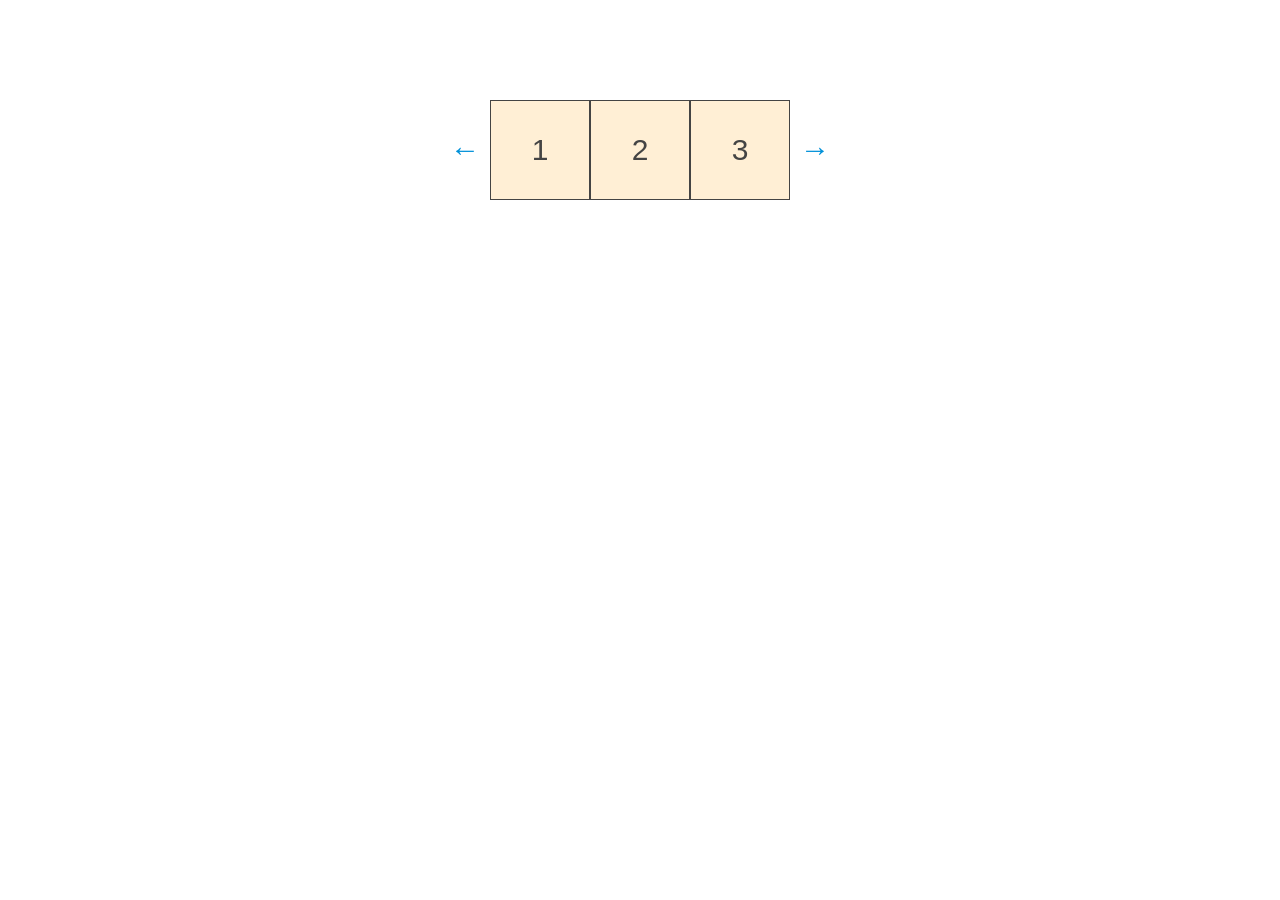
<file: DOM/index.html>
<!DOCTYPE html>
<html lang="en">
<head>
    <meta charset="UTF-8">
    <meta http-equiv="X-UA-Compatible" content="IE=edge">
    <meta name="viewport" content="width=device-width, initial-scale=1.0">
    <link rel="stylesheet" href="./slider.css">
    <link rel="stylesheet" href="./modal.css">


    <title>slider</title>
</head>
<body>
    <!-- слайдер -->
    <div class="simple-slider-container">
        <a href="#" id="left" class="arrow">←</a>
        <div class="slider">
            <ul class="items" id="items">
                <li class="item">1</li>
                <li class="item">2</li>
                <li class="item">3</li>
                <li class="item">4</li>
                <li class="item">5</li>
                <li class="item">6</li>
                <li class="item">7</li>
                <li class="item">8</li>
            </ul>
        </div>
        <a href="#" id="right"  class="arrow">→</a>
    </div>    

    <!-- <script src="./slider.js"></script> -->
    <script src="./slider2.js" ></script>
    <!-- <script src="./modal.js"></script> -->
    <script src="./modal2.js"></script>
</body>
</html>
</file>
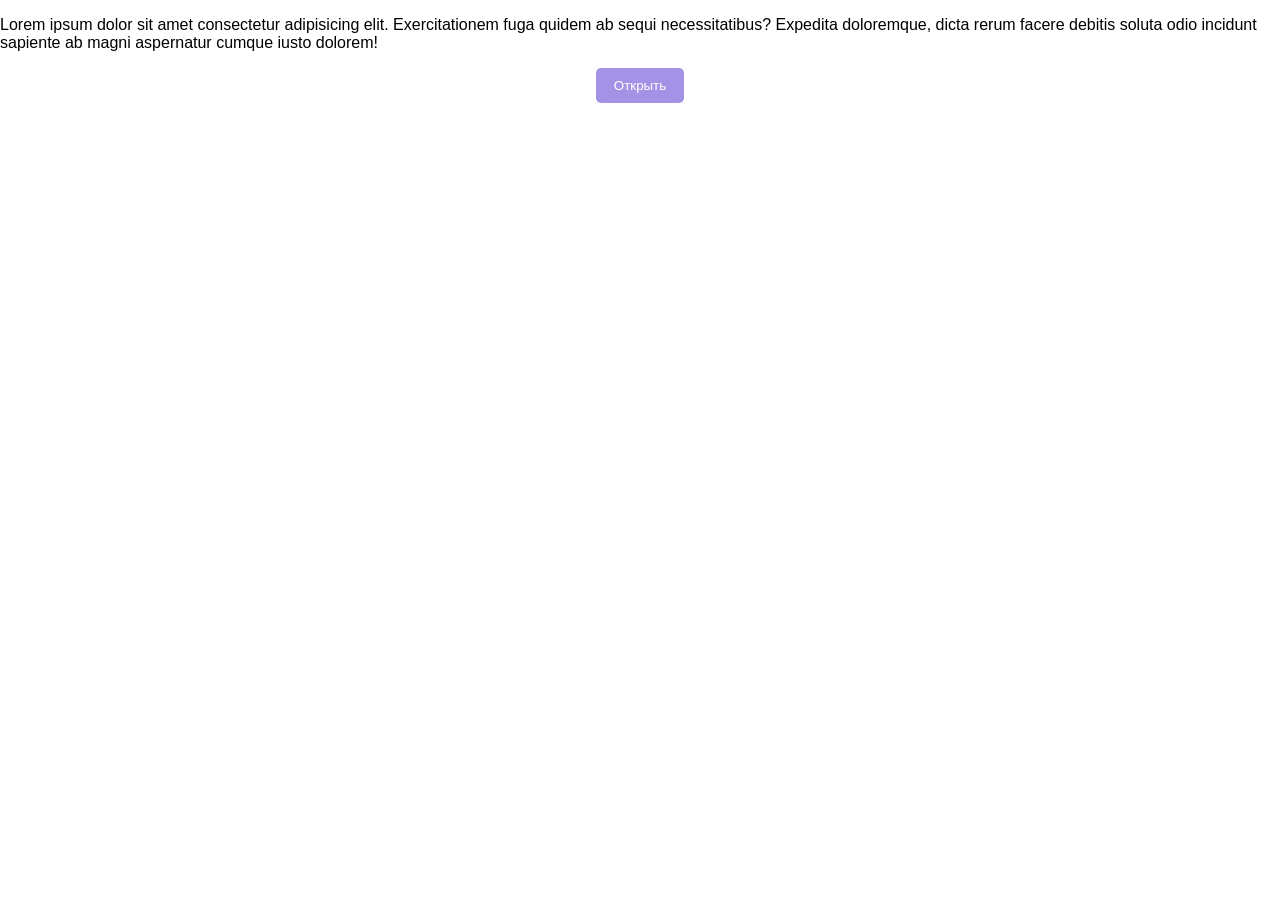
<file: DOM/overlay.html>
<!DOCTYPE html>
<html lang="en">
<head>
    <meta charset="UTF-8">
    <meta http-equiv="X-UA-Compatible" content="IE=edge">
    <meta name="viewport" content="width=device-width, initial-scale=1.0">
    <link rel="stylesheet" href="./modal.css">
    <title>Overlay</title>
</head>
<body>
    <div class="container">
        <p>
            Lorem ipsum dolor sit amet consectetur adipisicing elit. Exercitationem fuga quidem ab sequi necessitatibus? Expedita doloremque, dicta rerum facere debitis soluta odio incidunt sapiente ab magni aspernatur cumque iusto dolorem!
        </p>
        <button class="btn" id="openOverlay">Открыть</button>
    </div>

    <script type="html/template" id="overlayTemplate">
        <div class="modal-container">
            <a class="close" href="#">x</a>    
            <div class="content"></div>
        </div>
    </script>

        <!-- <script src="./modal.js"></script> -->
        <script src="./modal2.js"></script>
</body>
</html>
</file>
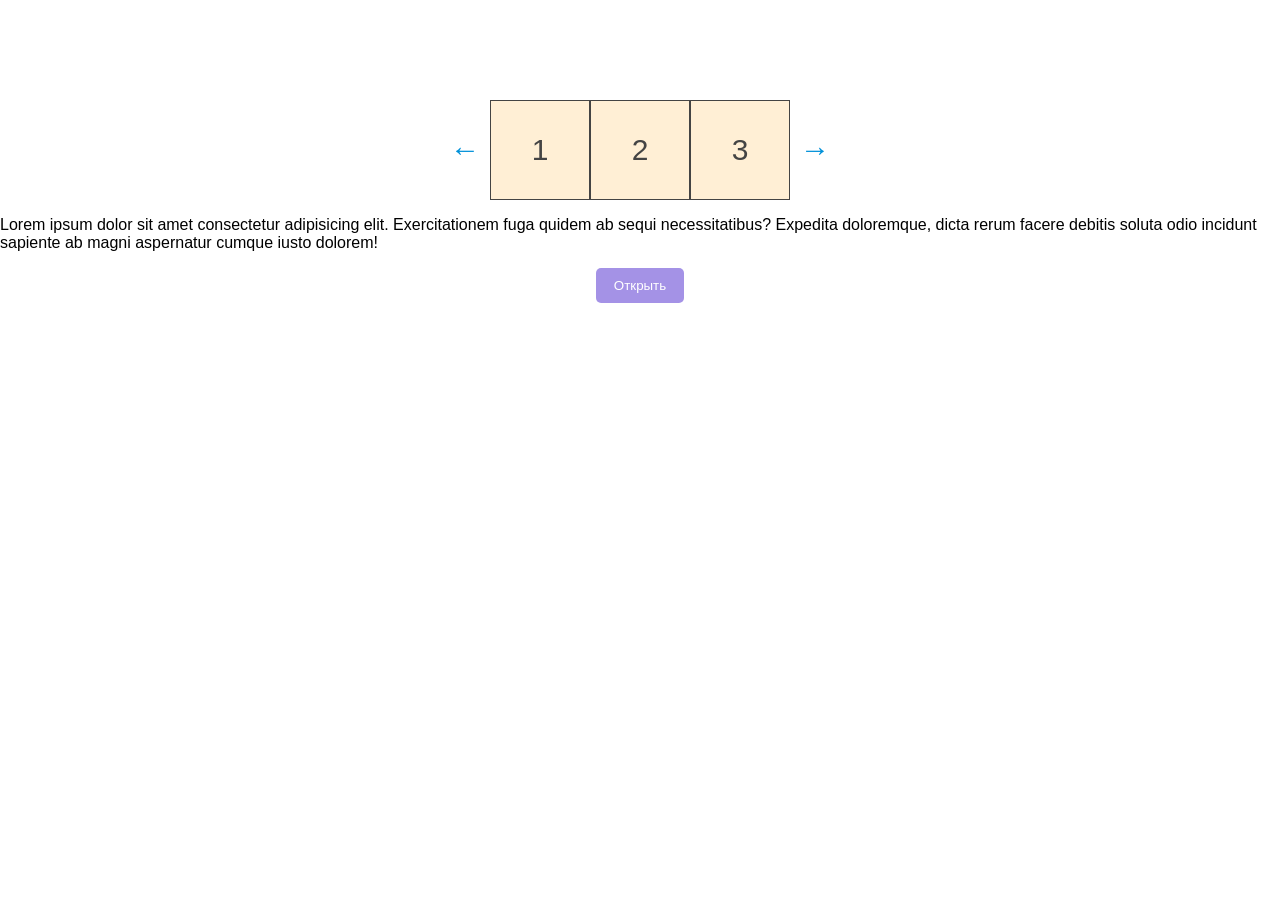
<file: DOM/slider.html>
<!DOCTYPE html>
<html lang="en">
<head>
    <meta charset="UTF-8">
    <meta http-equiv="X-UA-Compatible" content="IE=edge">
    <meta name="viewport" content="width=device-width, initial-scale=1.0">
    <link rel="stylesheet" href="./slider.css">
    <link rel="stylesheet" href="./modal.css">

    <title>slider</title>
</head>
<body>
    <!-- слайдер -->
    <div class="simple-slider-container">
        <a href="#" id="left" class="arrow">←</a>
        <div class="slider">
            <ul class="items" id="items">
                <li class="item">1</li>
                <li class="item">2</li>
                <li class="item">3</li>
                <li class="item">4</li>
                <li class="item">5</li>
                <li class="item">6</li>
                <li class="item">7</li>
                <li class="item">8</li>
            </ul>
        </div>
        <a href="#" id="right"  class="arrow">→</a>
    </div>    

    <!-- модальное окно -->
    <div class="container">
        <p>
            Lorem ipsum dolor sit amet consectetur adipisicing elit. Exercitationem fuga quidem ab sequi necessitatibus? Expedita doloremque, dicta rerum facere debitis soluta odio incidunt sapiente ab magni aspernatur cumque iusto dolorem!
        </p>
        <button class="btn" id="openOverlay">Открыть</button>
    </div>


    <!-- <script src="./slider.js"></script> -->
    <script src="./slider2.js" ></script>
    <script src="./modal.js"></script>
</body>
</html>
</file>
<file: DOM/slider.css>
a,
a:visited,
a:active,
a:focus {
  color: #0091d9;
  text-decoration: none;
}

a:hover,
a:active,
a:focus {
  color: #ff6163;
}

.simple-slider-container {
  display: flex;
  justify-content: center;
  align-items: center;
  padding-top: 100px;
}

.arrow {
  font-size: 30px;
}

.slider {
  display: flex;
  width: 300px;
  overflow: hidden;
  margin: 0 10px;
}

.items {
  display: flex;
  position: relative;
  color: #444;
  font-size: 30px;
  right: 0;
  transition: right .3s;
}

.item {
  display: flex;
  align-items: center;
  justify-content: center;
  background-color: papayawhip;
  box-sizing: border-box;
  width: 100px;
  height: 100px;
  border: 1px solid #444;
}

ul {
  padding: 0;
  margin: 0;
}

li {
  list-style: none;

}
</file>
<file: DOM/modal.css>
body, html {
    position: relative;
    height: 100%;
    margin: 0;
    font-family: Helvetica, sans-serif;
  }
  
  .overlay {
    position: absolute;
    top: 0;
    left: 0;
    right: 0;
    bottom: 0;
    background: rgba(00, 00, 00, .2);
    display: flex;
    justify-content: center;
    align-items: center;
    z-index: 10000;
  }
  
  .modal-container {
    position: relative;
  }
  
  .content {
    width: 400px;
    background: #444;
    border-radius: 5px;
    padding: 10px;
    color: #fff;
    margin: 0;
  }
  
  .close {
    color: #fff;
    position: absolute;
    right: -5px;
    top: -10px;
    background: #d00;
    border-radius: 50%;
    width: 20px;
    height: 20px;
    line-height: 20px;
    text-align: center;
    text-decoration: none;
  
  }
  
  .close:hover {
    background: #d33;
  }
  
  .container {
    display: flex;
    flex-direction: column;
    align-items: center;
  }
  
  .btn {
    background: #a492e6;
    color: #fff;
    border-radius: 5px;
    padding: 10px 18px;
    outline: none;
    border: none;
    cursor: pointer;
  }
  
  .btn:hover {
    opacity: 0.8;
  }
</file>
